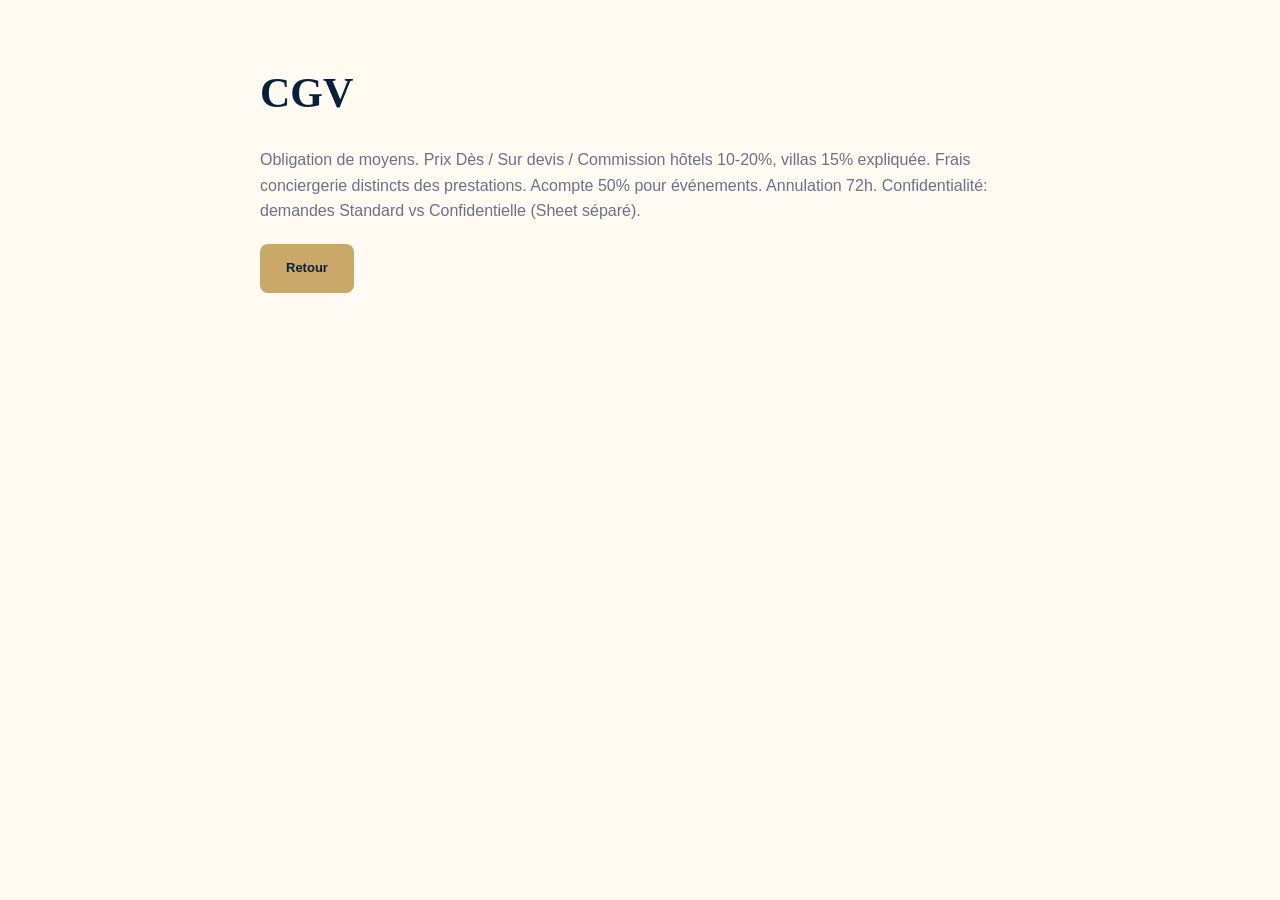
<file: cgv.html>
<!DOCTYPE html>
<html lang="fr">
  <head>
    <meta charset="UTF-8">
    <meta name="viewport" content="width=device-width, initial-scale=1.0"><title>CGV – L’Adresse SARL</title><link rel="stylesheet" href="style.css"></head><body><div class="container" style="padding:60px 20px;max-width:800px"><h1 style="font-size:42px;color:var(--navy)">CGV</h1><p style="margin-top:20px;color:var(--muted)">Obligation de moyens. Prix Dès / Sur devis / Commission hôtels 10-20%, villas 15% expliquée. Frais conciergerie distincts des prestations. Acompte 50% pour événements. Annulation 72h. Confidentialité: demandes Standard vs Confidentielle (Sheet séparé).</p><a href="index.html" class="btn-gold" style="display:inline-block;margin-top:20px">Retour</a>
    </div>
    </body>
</html>
</file>
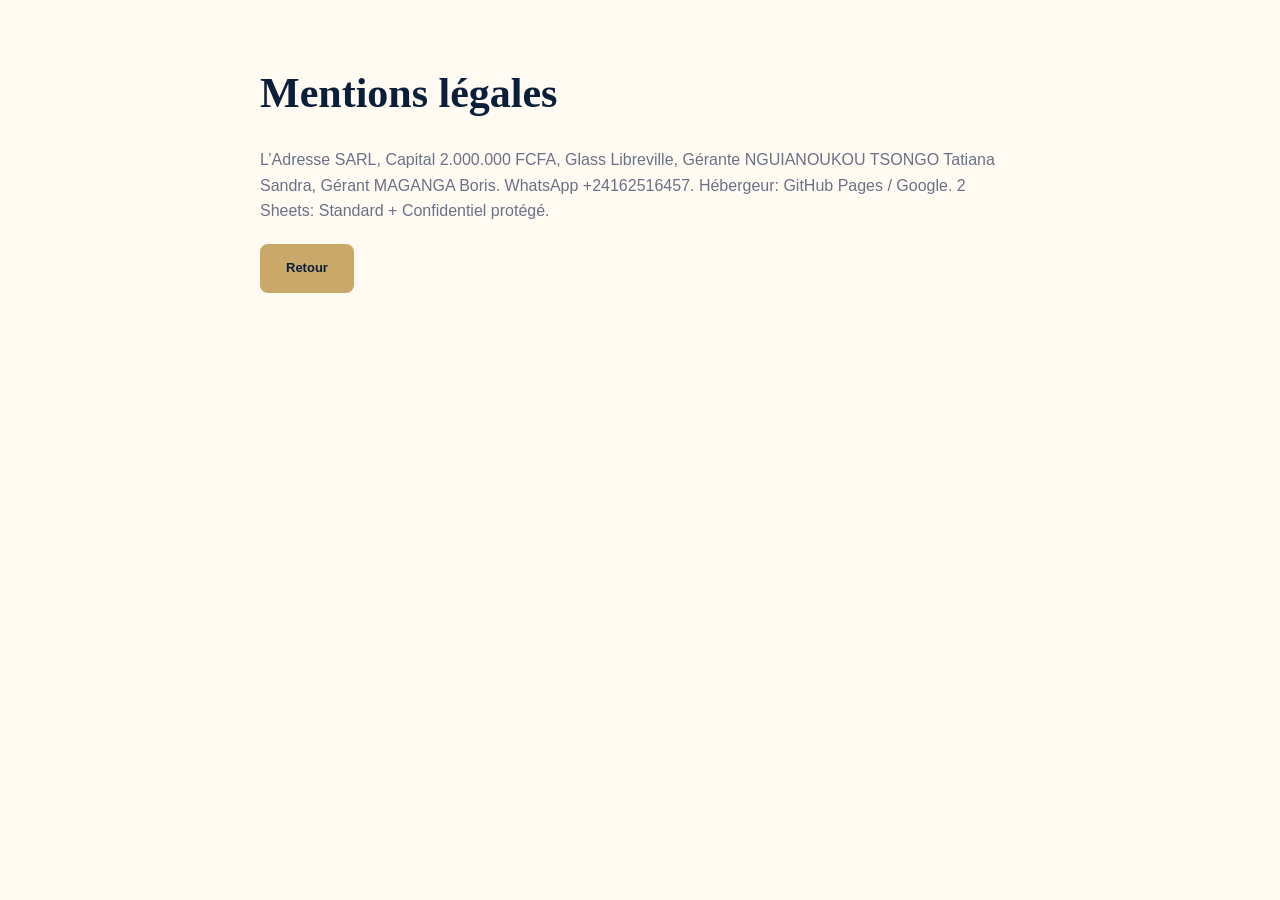
<file: mentions-legales.html>
<!DOCTYPE html>
<html lang="fr">
  <head>
    <meta charset="UTF-8">
    <meta name="viewport" content="width=device-width, initial-scale=1.0">
    <title>Mentions – L’Adresse SARL</title>
    <link rel="stylesheet" href="style.css">
  </head>
  <body>
    <div class="container" style="padding:60px 20px;max-width:800px">
      <h1 style="font-size:42px;color:var(--navy)">Mentions légales</h1><p style="margin-top:20px;color:var(--muted)">L’Adresse SARL, Capital 2.000.000 FCFA, Glass Libreville, Gérante NGUIANOUKOU TSONGO Tatiana Sandra, Gérant MAGANGA Boris. WhatsApp +24162516457. Hébergeur: GitHub Pages / Google. 2 Sheets: Standard + Confidentiel protégé.</p><a href="index.html" class="btn-gold" style="display:inline-block;margin-top:20px">Retour</a>
    </div>
  </body>
</html>
</file>
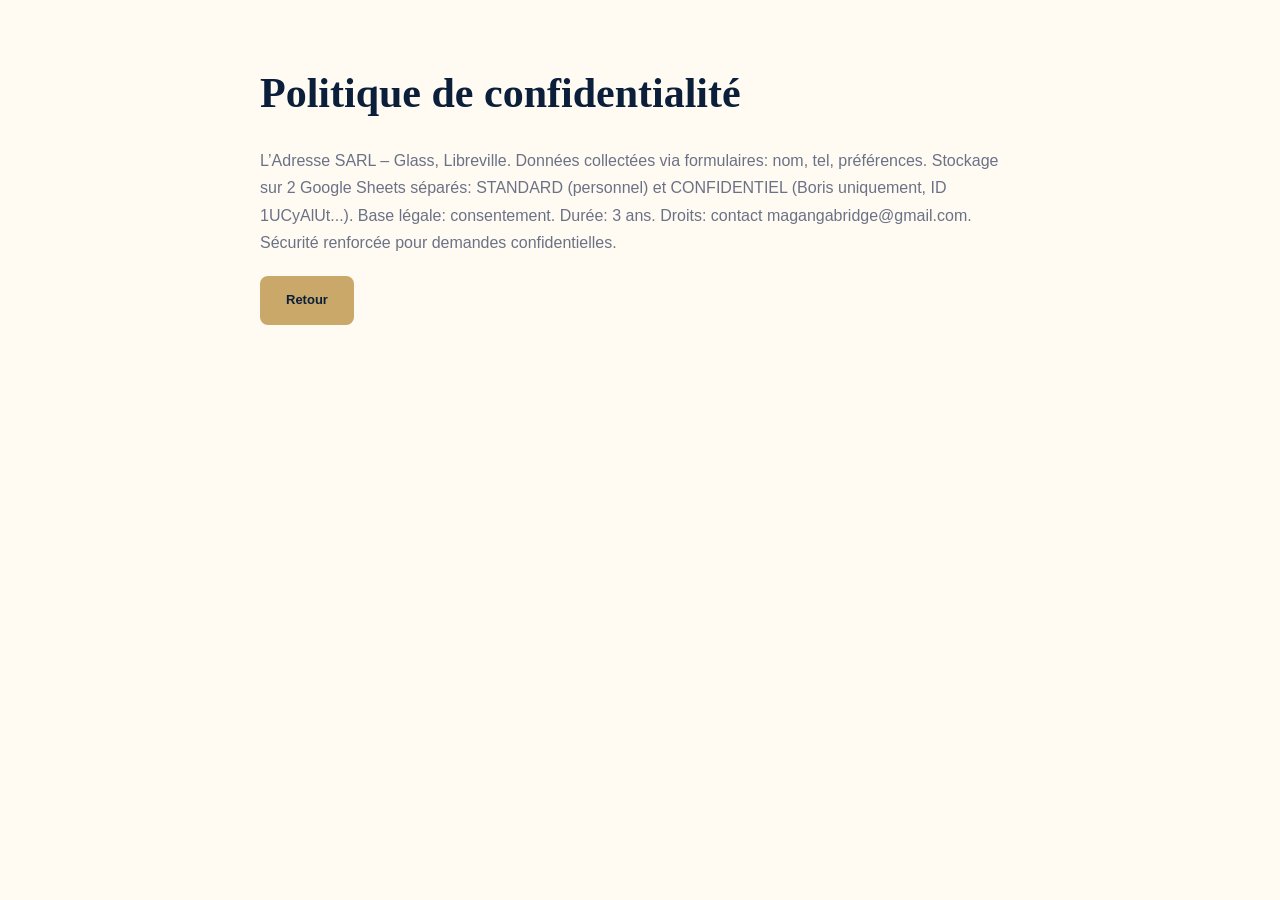
<file: politique-confidentialite.html>
<!DOCTYPE html>
<html lang="fr"><head><meta charset="UTF-8">
  <meta name="viewport" content="width=device-width, initial-scale=1.0">
  <title>Confidentialité – L’Adresse SARL</title>
  <link rel="stylesheet" href="style.css">
</head>
  <body>
    <div class="container" style="padding:60px 20px;max-width:800px"><h1 style="font-size:42px;color:var(--navy)">Politique de confidentialité</h1><p style="margin-top:20px;color:var(--muted);line-height:1.7">L’Adresse SARL – Glass, Libreville. Données collectées via formulaires: nom, tel, préférences. Stockage sur 2 Google Sheets séparés: STANDARD (personnel) et CONFIDENTIEL (Boris uniquement, ID 1UCyAlUt...). Base légale: consentement. Durée: 3 ans. Droits: contact magangabridge@gmail.com. Sécurité renforcée pour demandes confidentielles.</p><a href="index.html" class="btn-gold" style="display:inline-block;margin-top:20px">Retour</a>
    </div>
  </body>
</html>
</file>
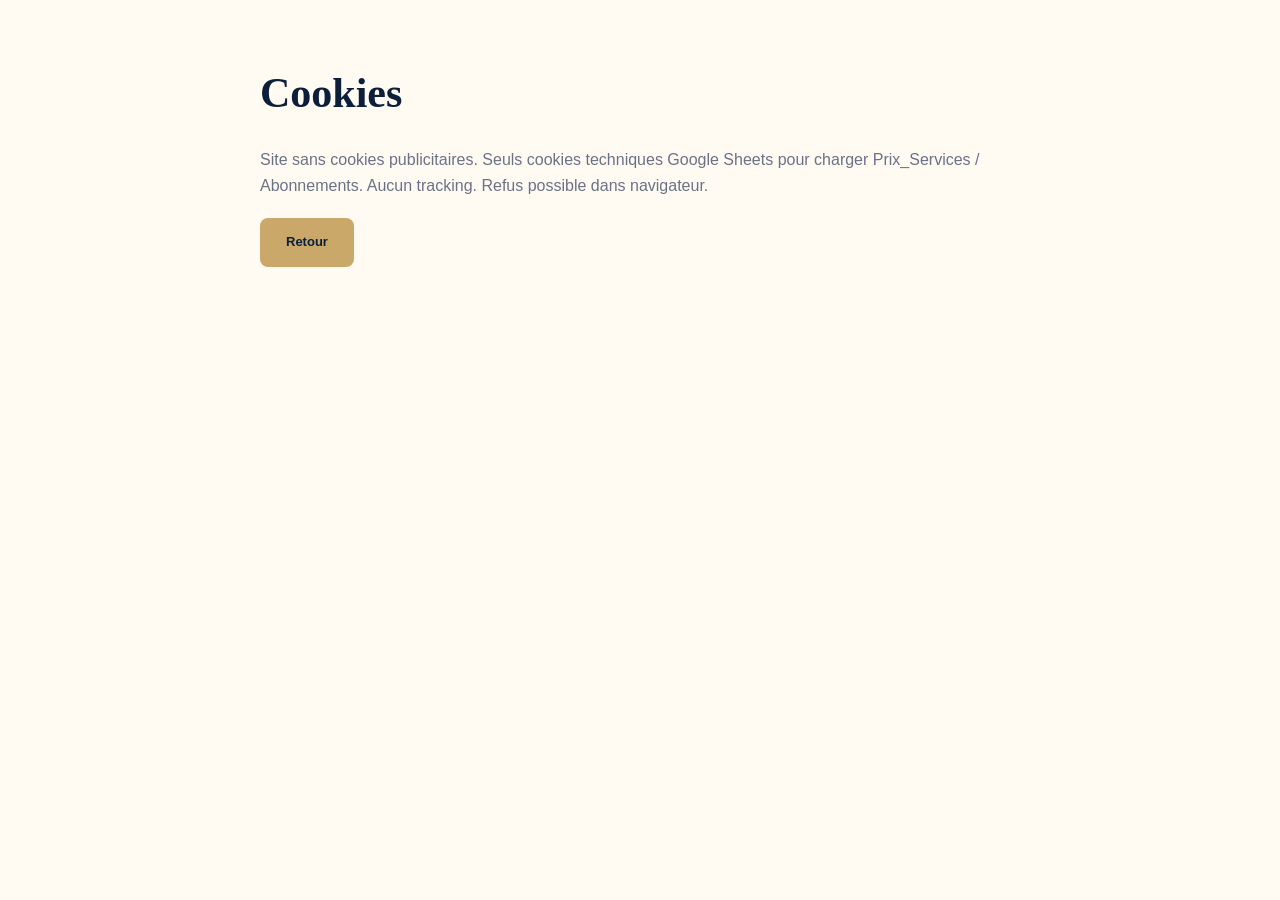
<file: politique-cookies.html>
<!DOCTYPE html>
<html lang="fr">
<head>
<meta charset="UTF-8">
<meta name="viewport" content="width=device-width, initial-scale=1.0"><title>Cookies – L’Adresse SARL</title><link rel="stylesheet" href="style.css">
</head>
  <body>
    <div class="container" style="padding:60px 20px;max-width:800px"><h1 style="font-size:42px;color:var(--navy)">Cookies</h1><p style="margin-top:20px;color:var(--muted)">Site sans cookies publicitaires. Seuls cookies techniques Google Sheets pour charger Prix_Services / Abonnements. Aucun tracking. Refus possible dans navigateur.</p><a href="index.html" class="btn-gold" style="display:inline-block;margin-top:20px">Retour</a>
    </div>
  </body>
</html>
</file>
<file: style.css>
:root{
--navy:#0B1F3A;--navy-light:#143157;--gold:#C9A86A;--gold-hover:#B8935A;
--gold-light:#E9D9B8;--cream:#FFFBF3;--cream2:#F6F1E7;--paper:#FFFEFB;
--text:#151B2B;--muted:#6B7286;--border:rgba(11,31,58,0.08);--border-gold:rgba(201,168,106,0.22);
}
*{margin:0;padding:0;box-sizing:border-box}
html{scroll-behavior:smooth}
body{font-family:'Instrument Sans',sans-serif;background:var(--cream);color:var(--text);line-height:1.6;-webkit-font-smoothing:antialiased;-webkit-tap-highlight-color:transparent}
h1,h2,h3{font-family:'Cormorant Garamond',serif}
a{text-decoration:none;color:inherit}
img{width:100%;display:block;object-fit:cover}
.container{max-width:1280px;margin:0 auto;padding:0 32px}
.top-header{background:var(--cream2);border-bottom:1px solid var(--border);padding:16px 40px;display:flex;justify-content:space-between;align-items:center;position:sticky;top:0;z-index:100}
.brand{display:flex;align-items:center;gap:12px}
.brand-icon{width:36px;height:36px;border:1px solid var(--gold);border-radius:50%;display:flex;align-items:center;justify-content:center;color:var(--gold);font-family:'Cormorant Garamond';font-size:18px}
.brand-name{font-family:'Cormorant Garamond';font-size:18px;letter-spacing:0.22em;font-weight:600;color:var(--navy)}
.nav{display:flex;gap:28px;align-items:center}
.nav a{font-size:12px;letter-spacing:0.14em;text-transform:uppercase;font-weight:500;opacity:.7}
.nav a:hover{opacity:1}
.btn-contact{border:1px solid var(--border-gold);padding:10px 22px;border-radius:100px;font-size:12px;letter-spacing:0.08em;text-transform:uppercase;font-weight:600;color:var(--navy)}
.burger{display:none;background:var(--navy);color:white;border:none;width:44px;height:44px;border-radius:12px;font-size:22px;cursor:pointer;z-index:101}
.hero{display:grid;grid-template-columns:1fr 1.15fr;min-height:78vh;overflow:hidden}
.hero-left{background:var(--navy);color:white;padding:80px 56px;display:flex;flex-direction:column;justify-content:center}
.hero-left h1{font-size:64px;line-height:0.95;font-weight:500;margin-bottom:16px}
.hero-sub{font-size:22px;line-height:1.2;margin-bottom:18px;font-family:'Cormorant Garamond'}
.hero-desc{font-size:14px;color:rgba(255,255,255,0.7);line-height:1.6;max-width:480px;margin-bottom:36px}
.hero-btns{display:flex;gap:14px;flex-wrap:wrap}
.btn-gold{background:var(--gold);color:var(--navy);padding:14px 26px;border-radius:8px;font-size:13px;font-weight:600;border:none;cursor:pointer;transition:.2s}
.btn-gold:hover{background:var(--gold-hover)}
.btn-outline{border:1px solid rgba(255,255,255,0.25);color:white;padding:13px 26px;border-radius:8px;font-size:13px;background:transparent;cursor:pointer}
.hero-loc{margin-top:36px;font-size:11px;letter-spacing:0.08em;color:var(--gold-light);opacity:.8}
.hero-right{position:relative;background:#ddd}
.hero-right img{height:100%;min-height:580px;object-fit:cover}
.services-intro{background:var(--cream);padding:72px 0 40px;text-align:center;border-bottom:1px solid var(--border)}
.services-intro small{font-size:11px;letter-spacing:0.28em;text-transform:uppercase;color:var(--muted);font-weight:600;display:block;margin-bottom:8px}
.services-intro h2{font-size:15px;font-weight:500;font-family:'Instrument Sans'}
.services-grid-3{display:grid;grid-template-columns:repeat(3,1fr);gap:0;max-width:1100px;margin:40px auto 0;border-top:1px solid var(--border)}
.svc3{padding:40px 32px;text-align:center;border-right:1px solid var(--border)}
.svc3:last-child{border-right:none}
.svc3 h3{font-size:18px;margin-bottom:12px;color:var(--navy)}
.svc3 p{font-size:13px;color:var(--muted);line-height:1.6}
.svc3 .icon img{width:28px;height:28px;object-fit:contain}
.svc3 .icon{background:white;border:1px solid var(--border-gold);width:56px;height:56px;border-radius:50%;display:flex;align-items:center;justify-content:center;margin:0 auto 20px}
.section-cards{background:var(--cream2);padding:80px 0}
.section-header{max-width:1280px;margin:0 auto 32px;padding:0 32px;text-align:center}
.section-header h2{font-size:42px;line-height:1.05;color:var(--navy);margin-bottom:12px}
.section-header p{color:var(--muted);font-size:14px}
.cards-wrapper{max-width:1280px;margin:0 auto;padding:0 32px;display:flex;justify-content:center}
.cards-scroll{display:flex;gap:24px;overflow-x:auto;padding:10px 0 30px;scroll-snap-type:x mandatory;scrollbar-width:none;max-width:100%}
.cards-scroll.is-centered{justify-content:center;flex-wrap:wrap}
.cards-scroll::-webkit-scrollbar{display:none}
.q-card{flex:0 0 360px;scroll-snap-align:start;background:white;border:1px solid var(--border);overflow:hidden;border-radius:12px}
.q-card-img{height:380px;overflow:hidden;background:var(--navy)}
.q-card-img img{height:100%}
.q-card-body{padding:28px 24px 24px}
.q-card-body h3{font-size:26px;line-height:1.1;margin-bottom:14px}
.q-card-body p{font-size:13.5px;color:var(--muted);line-height:1.6;margin-bottom:22px;min-height:60px}
.q-btn{width:100%;background:var(--text);color:white;border:none;padding:14px;border-radius:100px;font-size:13px;font-weight:600;cursor:pointer}
.abonnements-section{background:var(--navy);color:white;padding:90px 0 110px}
.abonnement-intro{text-align:center;max-width:720px;margin:0 auto 48px}
.abonnement-intro small{letter-spacing:0.28em;text-transform:uppercase;color:var(--gold-light);font-weight:600;font-size:11px;display:block;margin-bottom:8px}
.abonnement-intro h2{font-size:44px;margin:12px 0;color:white;line-height:1.05}
.abonnement-grid{display:grid;grid-template-columns:repeat(3,1fr);gap:24px;max-width:1100px;margin:0 auto 64px}
.abonnement-card{background:white;color:var(--text);border-radius:16px;padding:28px;border:1px solid var(--border);display:flex;flex-direction:column}
.abonnement-card.featured{background:var(--cream);border:2px solid var(--gold)}
.badge-abonnement{font-size:10px;letter-spacing:0.1em;text-transform:uppercase;font-weight:600;background:var(--navy);color:white;padding:4px 10px;border-radius:100px;display:inline-block}
.abonnement-card h3{font-family:'Cormorant Garamond';font-size:30px;margin:12px 0 4px;color:var(--navy)}
.price-abonnement{font-family:'Cormorant Garamond';font-size:36px;font-weight:600}
.price-abonnement small{font-family:'Instrument Sans';font-size:12px;color:var(--muted)}
.abonnement-list{list-style:none;margin:0 0 20px;display:flex;flex-direction:column;gap:10px;font-size:13px;color:var(--muted)}
.abonnement-list li:before{content:'✓';color:var(--gold);font-weight:700;margin-right:8px}
.btn-whatsapp{width:100%;background:var(--text);color:white;border:none;padding:14px;border-radius:100px;font-size:13px;font-weight:600;cursor:pointer;margin-top:auto}
.config-wrap{max-width:1000px;margin:60px auto;background:white;border-radius:20px;border:1px solid var(--border);overflow:hidden;position:relative}
.config-tabs{display:flex;border-bottom:1px solid var(--border)}
.config-tabs button{flex:1;padding:18px;border:none;background:transparent;font-size:12px;letter-spacing:0.08em;text-transform:uppercase;font-weight:600;color:var(--muted);cursor:pointer;border-right:1px solid var(--border)}
.config-tabs button.active{background:var(--navy);color:white}
.config-body{padding:32px}
.config-grid{display:grid;grid-template-columns:repeat(2,1fr);gap:16px}
.opt{border:1.5px solid var(--border);border-radius:12px;padding:16px;display:flex;gap:14px;align-items:center;cursor:pointer;background:white;transition:.2s}
.opt.selected{border-color:var(--navy);background:var(--cream2)}
.opt img{width:72px;height:72px;border-radius:10px;flex-shrink:0}
.footer{background:var(--navy);color:rgba(255,255,255,0.6);padding:40px;font-size:12px}
.footer-bottom{border-top:1px solid rgba(255,255,255,0.08);padding-top:20px;display:flex;justify-content:space-between;max-width:1280px;margin:20px auto 0;flex-wrap:wrap;gap:12px;opacity:.7;font-size:11px}
.social-icon{width:36px;height:36px;border-radius:50%;border:1px solid rgba(255,255,255,0.2);display:flex;align-items:center;justify-content:center;color:white;font-size:12px;font-weight:600;transition:.2s}
.social-icon:hover{background:var(--gold);color:var(--navy);border-color:var(--gold)}
.dot{width:8px;height:8px;border-radius:50%;background:var(--border);transition:.3s;display:inline-block}
.dot.active{background:var(--navy);width:24px;border-radius:10px}
@media(max-width:1024px){
.hero{grid-template-columns:1fr}.hero-left{padding:48px 32px}.hero-right img{min-height:420px}
.services-grid-3{grid-template-columns:1fr;border-top:none}.svc3{border-right:none;border-bottom:1px solid var(--border)}
.abonnement-grid{grid-template-columns:1fr}.cards-wrapper{padding:0 16px}
.cards-scroll{justify-content:flex-start!important;flex-wrap:nowrap!important}.q-card{flex:0 0 85vw}
.top-header{padding:12px 20px}.container{padding:0 20px}
}
@media(max-width:900px){
.burger{display:block}.hide-mobile{display:none !important}
.nav{position:fixed;top:70px;left:0;right:0;background:white;flex-direction:column;align-items:flex-start;padding:24px;gap:18px;box-shadow:0 10px 30px rgba(0,0,0,0.15);transform:translateY(-130%);transition:0.3s ease;opacity:0;pointer-events:none;z-index:99}
.nav.open{transform:translateY(0);opacity:1;pointer-events:auto}
.nav a{font-size:16px !important;opacity:1}.hero{grid-template-columns:1fr !important}
}
@media(max-width:768px){
.hero-left h1{font-size:38px !important}.hero-right{height:320px !important}.hero-right img{min-height:320px !important;height:320px !important}
.config-tabs{overflow-x:auto;-webkit-overflow-scrolling:touch}.config-tabs::-webkit-scrollbar{display:none}
.config-tabs button{flex:0 0 42%;white-space:normal;line-height:1.2;font-size:11px;padding:14px 10px;min-height:54px;display:flex;align-items:center;justify-content:center}
.config-body{padding:16px !important}.config-grid{grid-template-columns:1fr !important}
.config-body div[style*="grid-template-columns:1fr 1fr"]{grid-template-columns:1fr !important}
#teamCarousel{grid-template-columns:1fr !important}
}
.q-btn {
  display: block;
  text-align: center;
  text-decoration: none;
}

button:focus-visible,
a:focus-visible {
  outline: 3px solid var(--gold);
  outline-offset: 4px;
}

@media (prefers-reduced-motion: reduce) {
  *,
  *::before,
  *::after {
    scroll-behavior: auto !important;
    animation-duration: 0.01ms !important;
    animation-iteration-count: 1 !important;
    transition-duration: 0.01ms !important;
  }
}


/* --- L’Adresse — améliorations de la maquette de démonstration --- */
.demo-ribbon{position:relative;z-index:120;text-align:center;background:#e9d9b8;color:#0b1f3a;padding:7px 14px;font-size:10px;letter-spacing:.12em;font-weight:700;text-transform:uppercase}
.hero-overlay{display:block;position:relative;min-height:76vh;isolation:isolate;background:var(--navy)}
.hero-overlay .hero-right{position:absolute;inset:0;z-index:-2;background:#18253a}
.hero-overlay .hero-right:after{content:"";position:absolute;inset:0;background:linear-gradient(90deg,rgba(7,20,38,.91) 0%,rgba(7,20,38,.68) 45%,rgba(7,20,38,.15) 100%),linear-gradient(0deg,rgba(7,20,38,.38),transparent 45%)}
.hero-overlay .hero-right img{width:100%;height:100%;min-height:76vh;object-fit:cover;object-position:center 48%;opacity:.94}
.hero-overlay .hero-left{background:transparent;min-height:76vh;max-width:790px;padding:clamp(52px,8vw,110px) clamp(24px,8vw,110px);position:relative}
.hero-overlay .hero-left h1{font-size:clamp(48px,6.6vw,86px);line-height:.9;letter-spacing:-.025em;margin:16px 0 22px}
.hero-eyebrow,.section-kicker{font-size:10px;letter-spacing:.24em;text-transform:uppercase;color:var(--gold);font-weight:700}
.hero-overlay .hero-sub{font-size:clamp(22px,2.5vw,30px);color:var(--gold-light)}
.hero-overlay .hero-desc{max-width:520px;font-size:15px;color:rgba(255,255,255,.82)}
.hero-overlay .hero-loc{margin-top:26px}
.demo-note{color:var(--gold-light);font-size:11px;text-align:center;letter-spacing:.04em}
.editorial-section{padding:84px 0;background:#fff}
.editorial-section h2,.partners-strip h2{font-size:clamp(34px,4vw,48px);color:var(--navy);margin:10px 0}
.editorial-intro,.partners-strip p{color:var(--muted);max-width:650px}
.editorial-grid{display:grid;grid-template-columns:repeat(3,minmax(0,1fr));gap:18px;margin-top:34px}
.editorial-grid article{padding:28px;border:1px solid var(--border);background:var(--cream);min-height:230px}
.editorial-grid article span{font-size:9px;letter-spacing:.16em;color:var(--gold-hover);font-weight:700}
.editorial-grid h3{font-size:27px;line-height:1.05;color:var(--navy);margin:20px 0 12px}
.editorial-grid p{font-size:13px;color:var(--muted);line-height:1.7}
.editorial-grid small{display:block;margin-top:20px;font-size:10px;color:#8b7b61;text-transform:uppercase;letter-spacing:.08em}
.partners-strip{padding:64px 0;background:var(--cream2)}
.partner-placeholders{display:grid;grid-template-columns:repeat(3,1fr);gap:14px;margin-top:28px}
.partner-placeholders span{padding:22px 14px;border:1px dashed rgba(11,31,58,.22);text-align:center;color:var(--muted);font-size:12px;background:rgba(255,255,255,.55)}
.about-hero{position:relative;min-height:450px;display:flex;align-items:center;isolation:isolate;background:var(--navy);color:white;overflow:hidden}
.about-hero-image{position:absolute;inset:0;z-index:-2;background-image:linear-gradient(90deg,rgba(7,20,38,.92),rgba(7,20,38,.6) 60%,rgba(7,20,38,.25)),url('a1.jpg');background-size:cover;background-position:center}
.about-hero-content{max-width:900px;padding:70px clamp(24px,8vw,110px)}
.about-hero h1{font-size:clamp(42px,6vw,74px);line-height:.98;max-width:750px;margin:16px 0}
.about-hero-content>p:not(.section-kicker){font-family:'Cormorant Garamond';font-size:26px;color:var(--gold-light);margin-bottom:28px}
.about-story{padding:72px 0;background:white}
.about-story .container{display:grid;grid-template-columns:.9fr 1.1fr;gap:70px;align-items:start}
.about-story h2,.founder-section h2{font-size:clamp(34px,4vw,48px);line-height:1.05;color:var(--navy);margin-top:12px}
.about-story-copy p,.founder-grid>div>p:not(.section-kicker){color:var(--muted);font-size:14px;line-height:1.9;margin-bottom:16px}
.institutional{padding:0 0 76px;background:white}
.institutional-grid{display:grid;grid-template-columns:repeat(3,1fr);gap:18px}
.institutional-grid article{padding:26px;border-top:1px solid var(--gold);background:var(--cream)}
.institutional-grid article>span{font-size:11px;color:var(--gold-hover);letter-spacing:.15em}
.institutional-grid h2{font-size:30px;color:var(--navy);margin:8px 0}
.institutional-grid p{font-size:13px;color:var(--muted);line-height:1.75}
.team-section{padding:76px 0;background:var(--cream2)}
.team-section .section-header{padding:0;text-align:center}
.team-section .section-header h2{font-size:clamp(34px,4vw,46px);margin:10px 0}
.team-carousel{display:grid;grid-template-columns:1fr 1fr;background:#fff;border:1px solid var(--border);margin-top:32px;overflow:hidden}
.team-visual{min-height:430px;background:#e6e1d8}
.team-visual img{height:100%;min-height:430px;object-fit:cover}
.team-copy{padding:clamp(28px,5vw,58px);display:flex;flex-direction:column;align-items:flex-start;justify-content:center}
.team-copy h3{font-size:clamp(30px,3vw,42px);line-height:1.05;color:var(--navy);margin:14px 0}
.team-copy>p:not(.section-kicker){font-size:14px;line-height:1.8;color:var(--muted);margin-bottom:22px}
.team-controls{display:flex;align-items:center;gap:16px;margin:0 0 26px}
.team-controls>button{border:1px solid var(--border-gold);background:white;color:var(--navy);width:38px;height:38px;border-radius:50%;font-size:20px;cursor:pointer}
#teamDots{display:flex;gap:7px}
.team-dot{width:8px;height:8px;border:0;border-radius:10px;background:#d7d1c7;cursor:pointer}
.team-dot.active{width:22px;background:var(--gold)}
.founder-section{padding:82px 0;background:white}
.founder-grid{display:grid;grid-template-columns:.9fr 1.1fr;gap:70px;align-items:start}
.founder-grid blockquote{border-left:2px solid var(--gold);padding:10px 0 10px 30px;color:var(--muted);font-family:'Cormorant Garamond';font-size:20px;line-height:1.6}
.founder-grid blockquote p{margin-bottom:12px}
.founder-grid blockquote .section-kicker{font-family:'Instrument Sans';font-size:10px}
.founder-grid blockquote footer{font-family:'Instrument Sans';font-size:12px;font-weight:700;color:var(--navy);margin-top:24px}
.founder-grid blockquote footer span{display:block;color:var(--muted);font-weight:400;margin-top:3px}
@media(max-width:800px){
 .hero-overlay,.hero-overlay .hero-left{min-height:620px}
 .hero-overlay .hero-right img{min-height:620px}
 .hero-overlay .hero-left{padding:70px 24px}
 .editorial-grid,.partner-placeholders,.institutional-grid{grid-template-columns:1fr}
 .about-story .container,.founder-grid{grid-template-columns:1fr;gap:24px}
 .team-carousel{grid-template-columns:1fr}
 .team-visual,.team-visual img{min-height:300px;height:300px}
 .team-copy{padding:28px}
}
@media(prefers-reduced-motion:reduce){.hero-overlay *{transition:none!important}}
</file>
